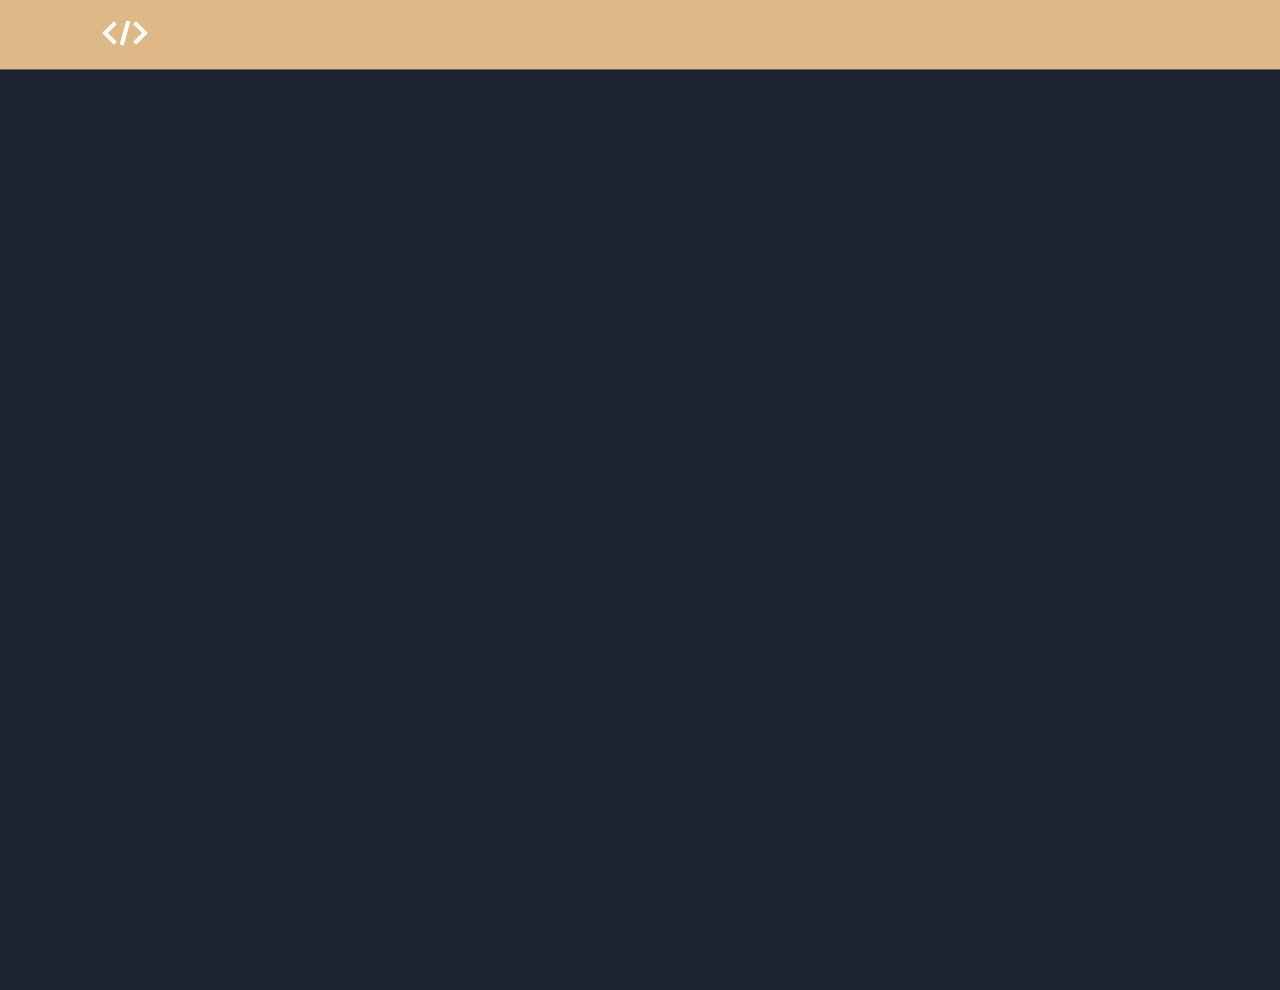
<file: teset.html>
<!DOCTYPE html>
<html lang="en">
<head>
    <meta charset="UTF-8">
    <meta http-equiv="X-UA-Compatible" content="IE=edge">
    <meta name="viewport" content="width=device-width, initial-scale=1.0">
    <title>Document</title>

    <style>
 @import url('https://fonts.googleapis.com/css2?family=Kanit:wght@300;400;500;600;700;800;900&family=Roboto+Mono:wght@300;400;500;600;700&display=swap');
:root{
    --corPrincipal: #1c242f;
}
*{
    margin: 0%;
    padding: 0%;
    box-sizing: border-box;
    font-family: Arial, Helvetica, sans-serif;
}
body{
    position: relative;
    background-color: var(--corPrincipal);
    height: 110vh;
}
header{
    border-bottom: 1px solid #666;
    display: flex;
    align-items: center;
    justify-content: space-between;
    padding: 20px 100px;
    color: rgb(230, 230, 230);
    width: 100%;
    height: 70px;
    position: fixed;
    top: 0px;
    left: 0px;
    z-index: 999;
    overflow: hidden;
    background-color: burlywood;
}

header .cntrLogo svg{
    width: 50px;
    height: 50px;
}
header .cntrLogo svg path{
    fill: white;
}

    @keyframes headerSupParaLet {
        0%{
            padding: 20px 100px;
            width: 100%;
            height: 70px;

        }
        50%{
            padding: 20px 0px;
            width: 160px;
            height: 70px;

        }
        100%{
            padding: 20px 0px;
            width: 160px;
            height: 100vh;

        }
    }

    @keyframes headerLetParaSup {
        0%{
            padding: 20px 0px;
            width: 160px;
            height: 100vh;
        }
        50%{
            padding: 20px 100px;
            width: 160px;
            height: 70px;
        }
        100%{
            padding: 20px 100px;
            width: 100%;
            height: 70px;
        }
    }


    </style>



</head>
<body>
    <header>
        <div class="cntrLogo">
            <svg xmlns="http://www.w3.org/2000/svg" version="1.1" xmlns:xlink="http://www.w3.org/1999/xlink" xmlns:svgjs="http://svgjs.com/svgjs" width="512" height="512" x="0" y="0" viewBox="0 0 24 24" style="enable-background:new 0 0 512 512" xml:space="preserve" class=""><g><path d="m12.587 5.946-3.106 11.59 1.932.518 3.106-11.59-1.932-.518zm4.756.397L23 12l-5.657 5.657-1.414-1.414L20.172 12l-4.243-4.243zm-10.686 0L1 12l5.657 5.657 1.414-1.414L3.828 12l4.243-4.243z" paint-order="fill markers stroke" fill="#000000" data-original="#000000" class=""></path></g></svg>
        </div>
    </header>


        <script>
        window.addEventListener('scroll', function() {

            let body = document.querySelector('body');
            let header = document.querySelector('header');
            

            if (window.pageYOffset > 0) {
                header.style.animation = "headerSupParaLet 1s both";
                header.style.backgroundColor = "white"

                setTimeout(() => {
                    header.style.backgroundColor = "red"
                }, 1000);

            } else {
                // page top
               header.style.animation = "headerLetParaSup 1s both";
               header.style.backgroundColor = "white"
               setTimeout(() => {
                    header.style.backgroundColor = "blue"
                }, 1000);
            }
        });
    </script>

</body>
</html>
</file>
